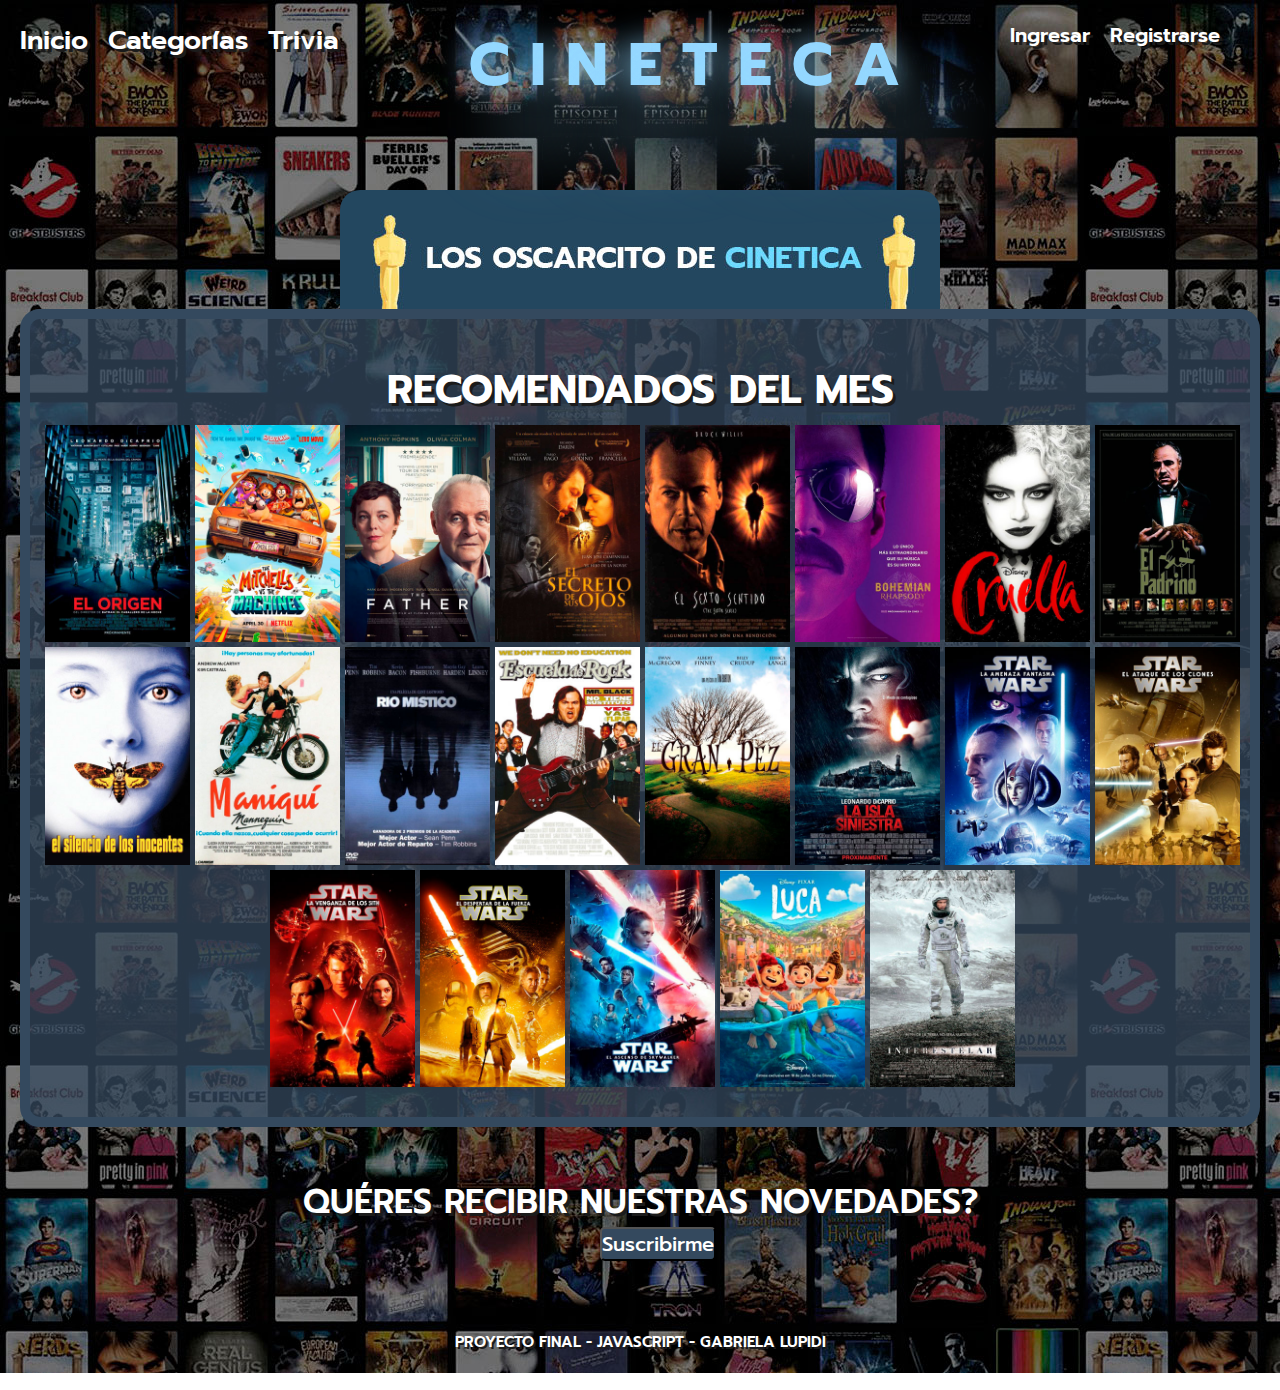
<file: index.html>
<!DOCTYPE html>
<html lang="es">
  <head>
    <meta charset="UTF-8" />
    <meta http-equiv="X-UA-Compatible" content="IE=edge" />
    <meta name="viewport" content="width=device-width, initial-scale=1.0" />

    <link rel="preconnect" href="https://fonts.googleapis.com" />
    <link rel="preconnect" href="https://fonts.gstatic.com" crossorigin />
    <link
      href="https://fonts.googleapis.com/css2?family=Prompt:wght@300;400;500;600;700;800;900&display=swap"
      rel="stylesheet"
    />
    <link rel="stylesheet" href="./assets/css/estilos.css" />

    <style>
      A:link {color: white; text-decoration: none;}
      A:hover {color: white; text-decoration: none;}
      A:visited {color: white; text-decoration: none;}
    </style>

    <title>3ra ENTREGA - GABRIELA LUPIDI</title>
  </head>
  <body background="./multimedia/fondo.jpg">
    <div>
      <!--BARRA DE MENÚ-->
      <nav>
        <ul class="menu">
          <li><a href="./index.html">Inicio</a></li>
          <li><a href="./views/categorias.html">Categorías</a></li>
          <li><a href="./views/trivia.html">Trivia</a></li>
        </ul>
      <!--LOGO DEL MENÚ-->
        <div class="logo">
          <span style="--l: 'C'">C</span>
          <span style="--l: 'I'">I</span>
          <span style="--l: 'N'">N</span>
          <span style="--l: 'E'">E</span>
          <span style="--l: 'T'">T</span>
          <span style="--l: 'E'">E</span>
          <span style="--l: 'C'">C</span>
          <span style="--l: 'A'">A</span>
        </div>
        <ul class="menu2">
          <li><a href="./views/usuarios.html">Ingresar</a></li>
          <li><a href="./views/usuarios.html">Registrarse</a></li>
        </ul>
      </nav>
    </div>
      <!--PROPAGANDA PARA LA VOTACIÓN DE PELÍCULAS-->
    <aside>
      <a href="./views/votacion.html"><img src="./multimedia/anuncio.jpg" alt="anuncio"/></a>
    </aside>
      <!--GALERÍA DE INICIO-->
    <section class="contenedorGeneral">
      <h1 class="tituloIndex">RECOMENDADOS DEL MES</h1>
      <div class="contenedorPeliculas"></div>
    </section>

    <div class="jQuery"></div>

      <!--PIE DE PÁGINA-->
    <footer>PROYECTO FINAL - JAVASCRIPT - GABRIELA LUPIDI</footer>

    <script src="./assets/js/jquery-3.6.0.min.js"></script>
    <script src="./assets/js/jQuery.js"></script>
  </body>
</html>
</file>
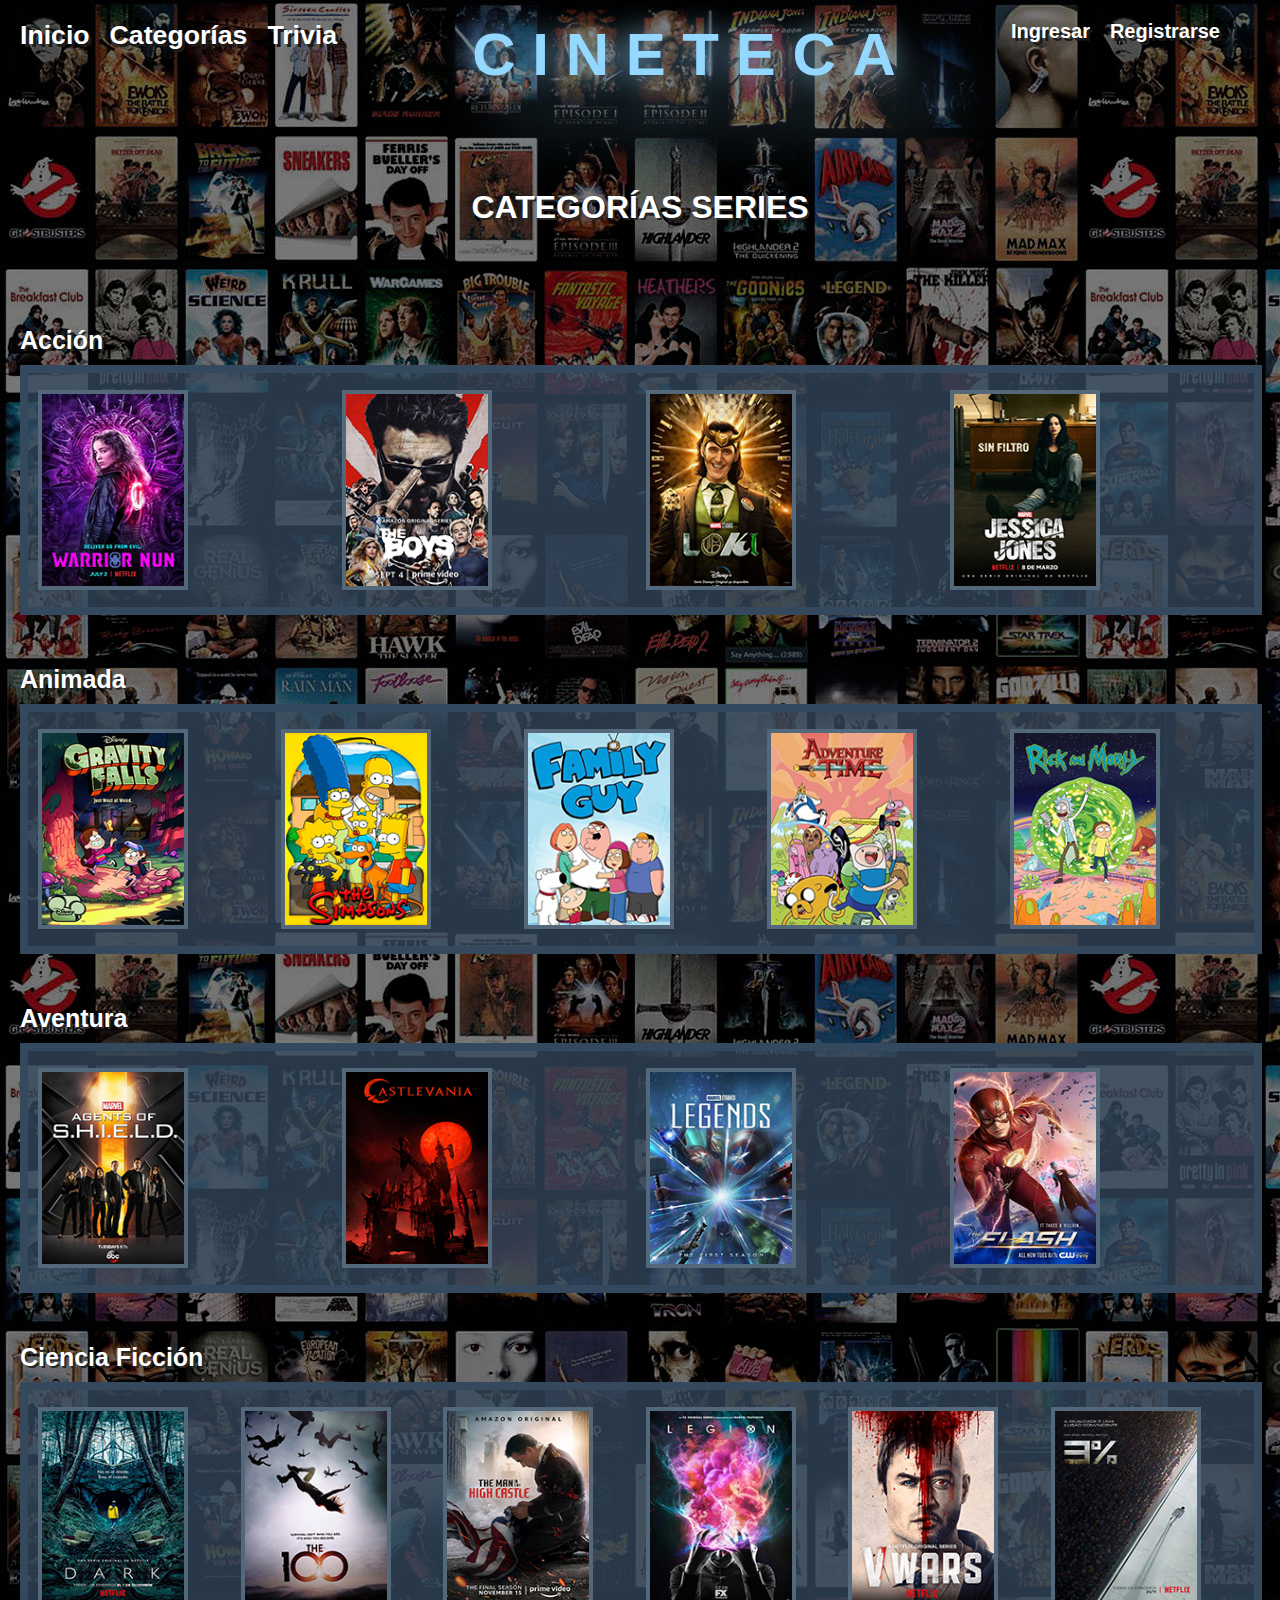
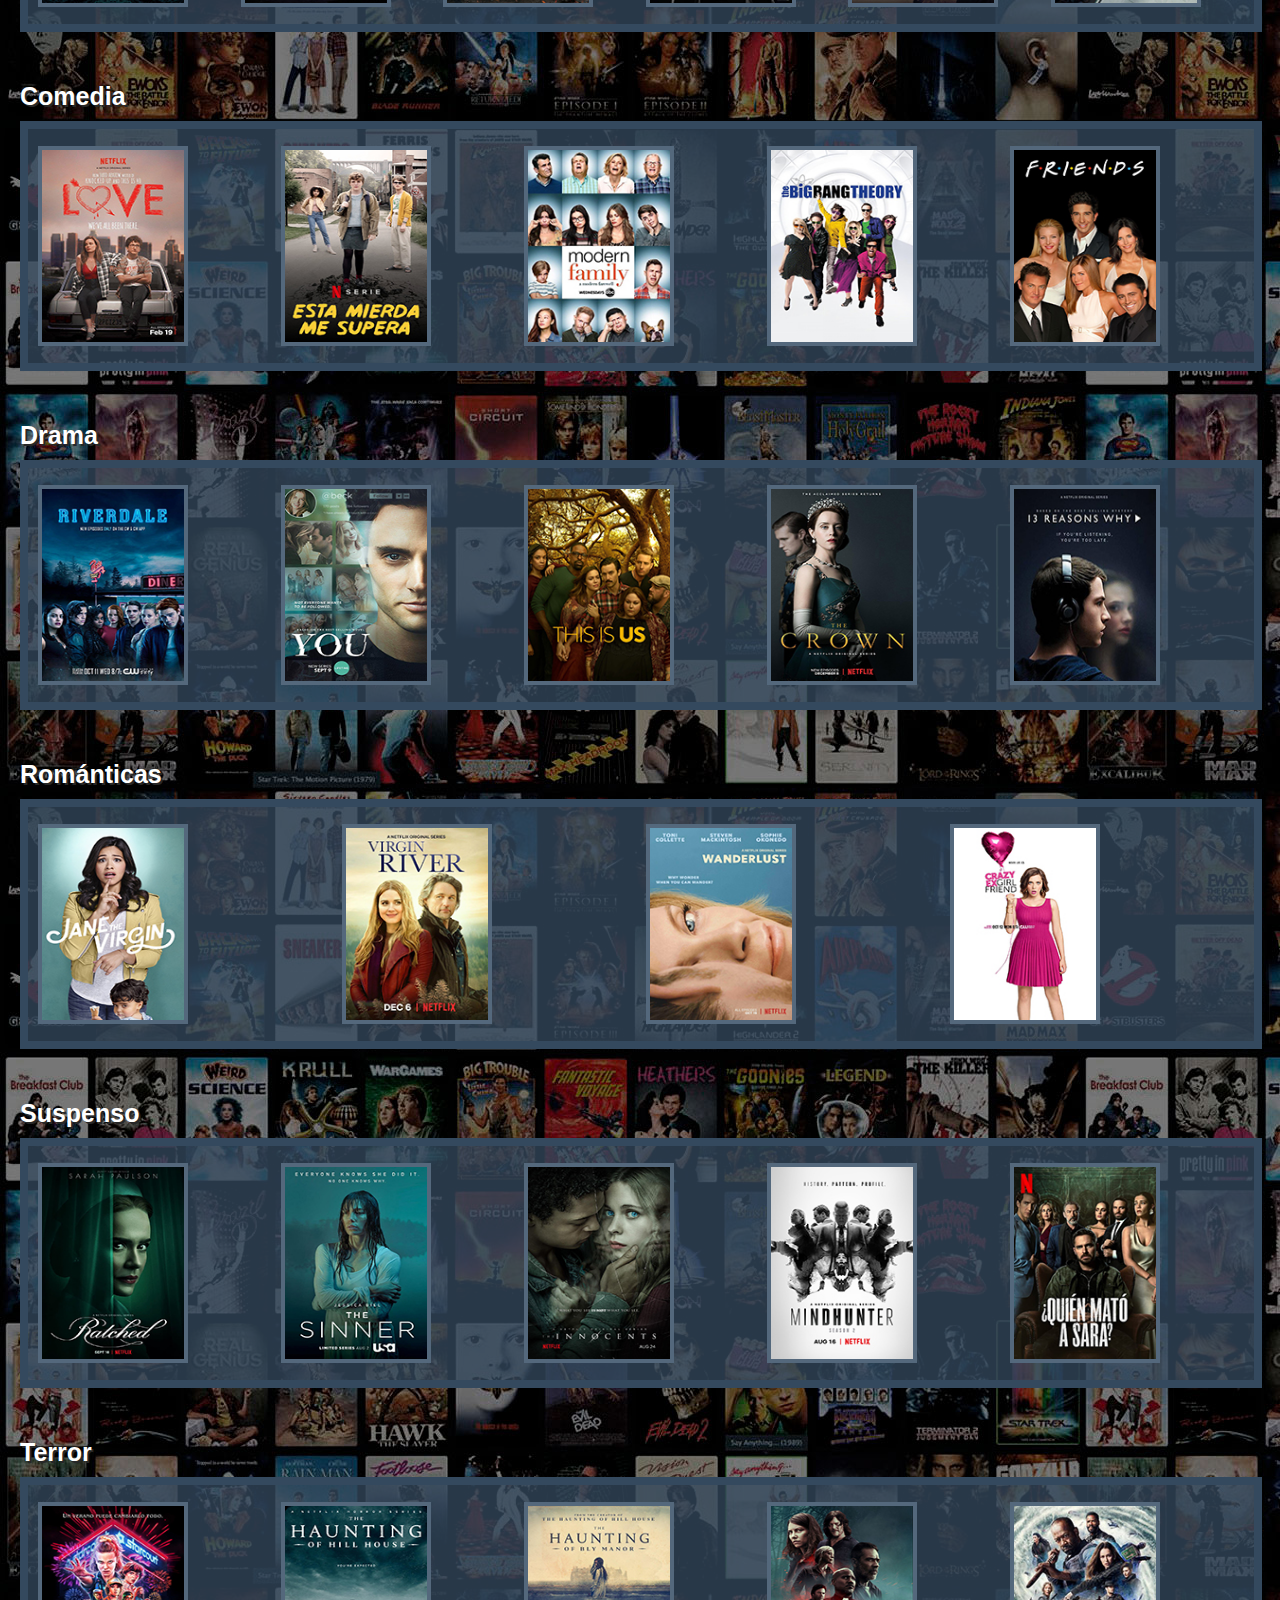
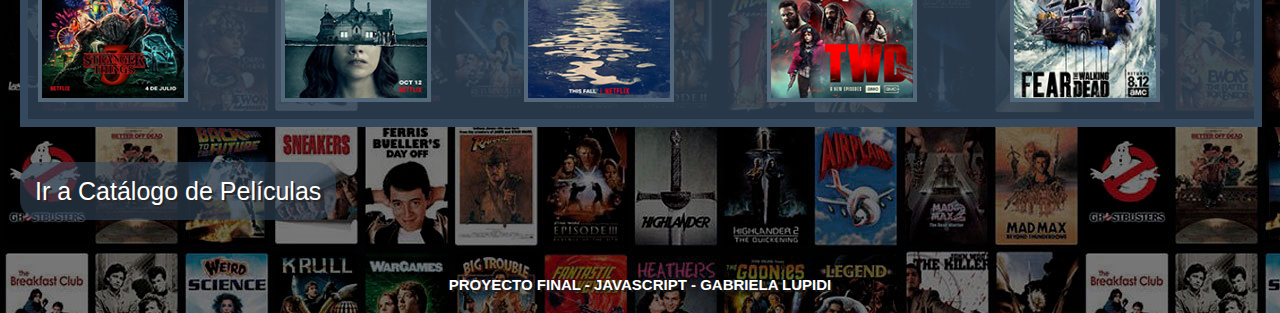
<file: views/catSeries.html>
<!DOCTYPE html>
<html lang="es">
  <head>
    <meta charset="UTF-8" />
    <meta http-equiv="X-UA-Compatible" content="IE=edge" />
    <meta name="viewport" content="width=device-width, initial-scale=1.0" />

    <link rel="preconnect" href="https://fonts.googleapis.com" />
    <link rel="preconnect" href="https://fonts.gstatic.com" crossorigin />
    <link
      href="https://fonts.googleapis.com/css2?family=Prompt:wght@300;400;500;600;700;800;900&display=swap"/>
    <link rel="stylesheet" href="../assets/css/estilos.css" />

    <style>
        A:link {color: white; text-decoration: none;}
        A:hover {color: white; text-decoration: none;}
        A:visited {color: white; text-decoration: none;}
      </style>

    <title>3ra ENTREGA - GABRIELA LUPIDI</title>
  </head>
  <body background="../multimedia/fondo.jpg">
    <div>
      <!--BARRA DE MENÚ-->
      <nav>
        <ul class="menu">
          <li><a href="../index.html">Inicio</a></li>
          <li><a href="../views/categorias.html">Categorías</a></li>
          <li><a href="../views/trivia.html">Trivia</a></li>
        </ul>
        <!--LOGO DEL MENÚ-->
        <div class="logo">
          <span style="--l: 'C'">C</span>
          <span style="--l: 'I'">I</span>
          <span style="--l: 'N'">N</span>
          <span style="--l: 'E'">E</span>
          <span style="--l: 'T'">T</span>
          <span style="--l: 'E'">E</span>
          <span style="--l: 'C'">C</span>
          <span style="--l: 'A'">A</span>
        </div>
        <ul class="menu2">
          <li><a href="../views/usuarios.html">Ingresar</a></li>
          <li><a href="../views/usuarios.html">Registrarse</a></li>
        </ul>
      </nav>
    </div>
      <!--CATEGORÍAS DE SERIES-->
    <h1 class="titulosGeneros">CATEGORÍAS SERIES</h1>

    <section class="categoriasGenero">
      <div class="contenedorGenero">
        <h3 class="textoGenero">Acción</h3>
        <div class="caratulasGenero">
          <img src="../multimedia/series/accion/1.jpg" alt="caratulaSeries" />
          <img src="../multimedia/series/accion/2.jpg" alt="caratulaSeries" />
          <img src="../multimedia/series/accion/3.jpg" alt="caratulaSeries" />
          <img src="../multimedia/series/accion/4.jpg" alt="caratulaSeries" />
        </div>
      </div>
      <div class="contenedorGenero">
        <h3 class="textoGenero">Animada</h3>
        <div class="caratulasGenero">
          <img src="../multimedia/series/animada/1.jpg" alt="caratulaSeries" />
          <img src="../multimedia/series/animada/2.jpg" alt="caratulaSeries" />
          <img src="../multimedia/series/animada/3.jpg" alt="caratulaSeries" />
          <img src="../multimedia/series/animada/4.jpg" alt="caratulaSeries" />
          <img src="../multimedia/series/animada/5.jpg" alt="caratulaSeries" />
        </div>
      </div>
      <div class="contenedorGenero">
        <h3 class="textoGenero">Aventura</h3>
        <div class="caratulasGenero">
          <img src="../multimedia/series/aventura/1.jpg" alt="caratulaSeries" />
          <img src="../multimedia/series/aventura/2.jpg" alt="caratulaSeries" />
          <img src="../multimedia/series/aventura/3.jpg" alt="caratulaSeries" />
          <img src="../multimedia/series/aventura/4.jpg" alt="caratulaSeries" />
        </div>
      </div>
      <div class="contenedorGenero">
        <h3 class="textoGenero">Ciencia Ficción</h3>
        <div class="caratulasGenero">
          <img src="../multimedia/series/cienciaFiccion/1.jpg" alt="caratulaSeries" />
          <img src="../multimedia/series/cienciaFiccion/2.jpg" alt="caratulaSeries" />
          <img src="../multimedia/series/cienciaFiccion/3.jpg" alt="caratulaSeries" />
          <img src="../multimedia/series/cienciaFiccion/4.jpg" alt="caratulaSeries" />
          <img src="../multimedia/series/cienciaFiccion/5.jpg" alt="caratulaSeries" />
          <img src="../multimedia/series/cienciaFiccion/6.jpg" alt="caratulaSeries" />
        </div>
      </div>
      <div class="contenedorGenero">
        <h3 class="textoGenero">Comedia</h3>
        <div class="caratulasGenero">
          <img src="../multimedia/series/comedia/1.jpg" alt="caratulaSeries" />
          <img src="../multimedia/series/comedia/2.jpg" alt="caratulaSeries" />
          <img src="../multimedia/series/comedia/3.jpg" alt="caratulaSeries" />
          <img src="../multimedia/series/comedia/4.jpg" alt="caratulaSeries" />
          <img src="../multimedia/series/comedia/5.jpg" alt="caratulaSeries" />
        </div>
      </div>
      <div class="contenedorGenero">
        <h3 class="textoGenero">Drama</h3>
        <div class="caratulasGenero">
          <img src="../multimedia/series/drama/1.jpg" alt="caratulaSeries" />
          <img src="../multimedia/series/drama/2.jpg" alt="caratulaSeries" />
          <img src="../multimedia/series/drama/3.jpg" alt="caratulaSeries" />
          <img src="../multimedia/series/drama/4.jpg" alt="caratulaSeries" />
          <img src="../multimedia/series/drama/5.jpg" alt="caratulaSeries" />
        </div>
      </div>
      <div class="contenedorGenero">
        <h3 class="textoGenero">Románticas</h3>
        <div class="caratulasGenero">
          <img src="../multimedia/series/romanticas/1.jpg" alt="caratulaSeries" />
          <img src="../multimedia/series/romanticas/2.jpg" alt="caratulaSeries" />
          <img src="../multimedia/series/romanticas/3.jpg" alt="caratulaSeries" />
          <img src="../multimedia/series/romanticas/4.jpg" alt="caratulaSeries" />
        </div>
      </div>
      <div class="contenedorGenero">
        <h3 class="textoGenero">Suspenso</h3>
        <div class="caratulasGenero">
          <img src="../multimedia/series/suspenso/1.jpg" alt="caratulaSeries" />
          <img src="../multimedia/series/suspenso/2.jpg" alt="caratulaSeries" />
          <img src="../multimedia/series/suspenso/3.jpg" alt="caratulaSeries" />
          <img src="../multimedia/series/suspenso/4.jpg" alt="caratulaSeries" />
          <img src="../multimedia/series/suspenso/5.jpg" alt="caratulaSeries" />
        </div>
      </div>
      <div class="contenedorGenero">
        <h3 class="textoGenero">Terror</h3>
        <div class="caratulasGenero">
          <img src="../multimedia/series/terror/1.jpg" alt="caratulaSeries" />
          <img src="../multimedia/series/terror/2.jpg" alt="caratulaSeries" />
          <img src="../multimedia/series/terror/3.jpg" alt="caratulaSeries" />
          <img src="../multimedia/series/terror/4.jpg" alt="caratulaSeries" />
          <img src="../multimedia/series/terror/5.jpg" alt="caratulaSeries" />
        </div>
      </div>
    </section>

    <div class="linkCatalogo">
        <a href="../views/catPelis.html">Ir a Catálogo de Películas</a>
    </div>
      <!--PIE DE PÁGINA-->
    <footer>PROYECTO FINAL - JAVASCRIPT - GABRIELA LUPIDI</footer>
  </body>
</html>
</file>
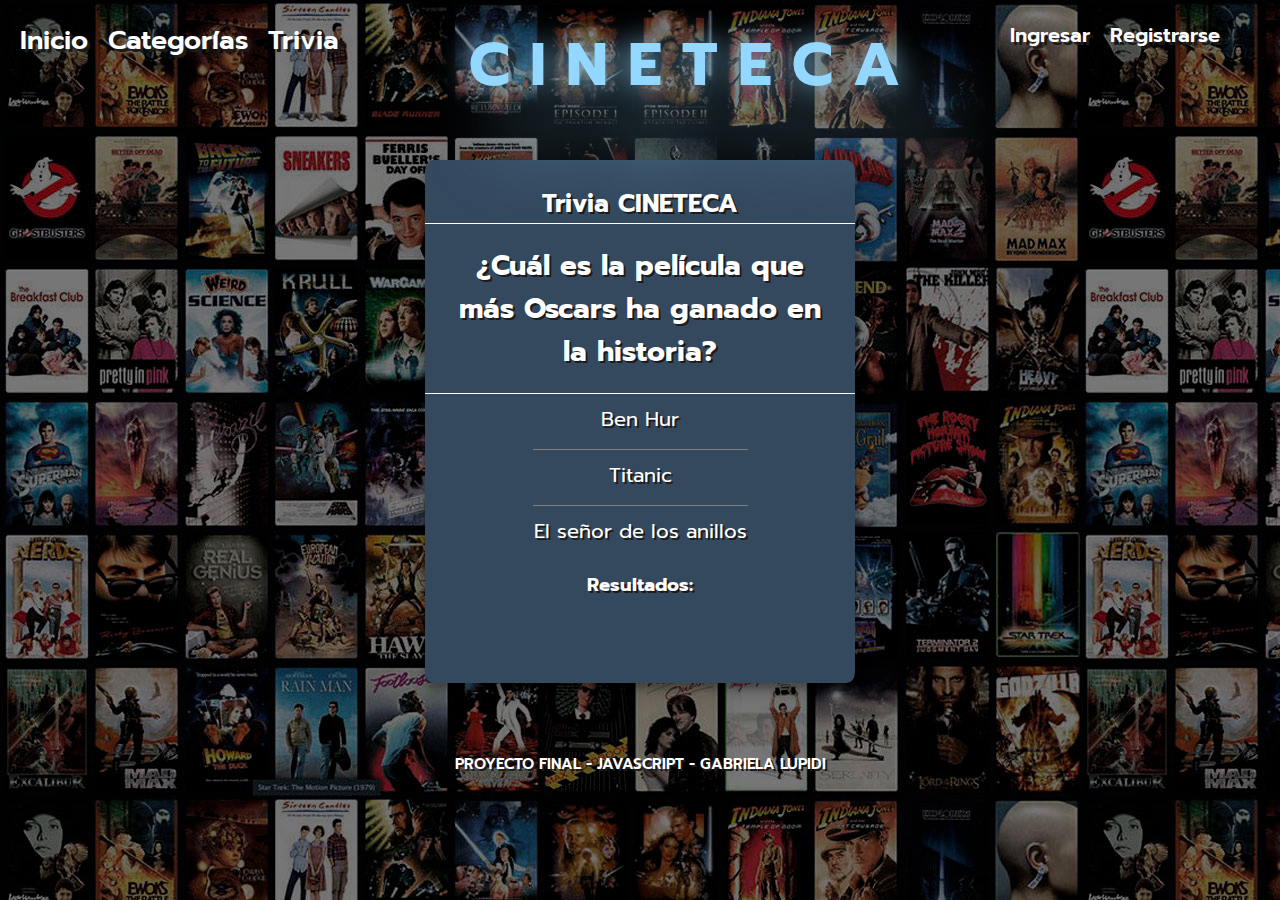
<file: views/trivia.html>
<!DOCTYPE html>
<html lang="es">
  <head>
    <meta charset="UTF-8" />
    <meta http-equiv="X-UA-Compatible" content="IE=edge" />
    <meta name="viewport" content="width=device-width, initial-scale=1.0" />

    <link rel="preconnect" href="https://fonts.googleapis.com" />
    <link rel="preconnect" href="https://fonts.gstatic.com" crossorigin />
    <link
      href="https://fonts.googleapis.com/css2?family=Prompt:wght@300;400;500;600;700;800;900&display=swap"
      rel="stylesheet"
    />
    <link rel="stylesheet" href="../assets/css/estilos.css" />

    <style>
      A:link {color: white; text-decoration: none;}
      A:hover {color: white; text-decoration: none;}
      A:visited {color: white; text-decoration: none;}
    </style>

    <title>3ra ENTREGA - GABRIELA LUPIDI</title>
  </head>
  <body background="../multimedia/fondo.jpg">
    <div>
        <!--BARRA DE MENÚ-->
      <nav>
        <ul class="menu">
          <li><a href="../index.html">Inicio</a></li>
          <li><a href="../views/categorias.html">Categorías</a></li>
          <li><a href="../views/trivia.html">Trivia</a></li>
        </ul>
        <!--LOGO DEL MENÚ-->
        <div class="logo">
          <span style="--l: 'C'">C</span>
          <span style="--l: 'I'">I</span>
          <span style="--l: 'N'">N</span>
          <span style="--l: 'E'">E</span>
          <span style="--l: 'T'">T</span>
          <span style="--l: 'E'">E</span>
          <span style="--l: 'C'">C</span>
          <span style="--l: 'A'">A</span>
        </div>
        <ul class="menu2">
          <li><a href="../views/usuarios.html">Ingresar</a></li>
          <li><a href="../views/usuarios.html">Registrarse</a></li>
        </ul>
      </nav>
    </div>
    <!--TRIVIA-->
    <div class="contenedor">
      <div id="trivia">
        <h1>Trivia CINETECA</h1>

        <p class="pregunta"></p>

        <div class="respuesta"></div>

        <div class="checkRespuesta">
          <h3>Resultados:</h3>
          <div class="chequeo"></div>
        </div>
      </div>
    </div>
    <!--PIE DE PÁGINA-->
    <footer>PROYECTO FINAL - JAVASCRIPT - GABRIELA LUPIDI</footer>

    <script src="../assets/js/trivia.js"></script>
  </body>
</html>
</file>
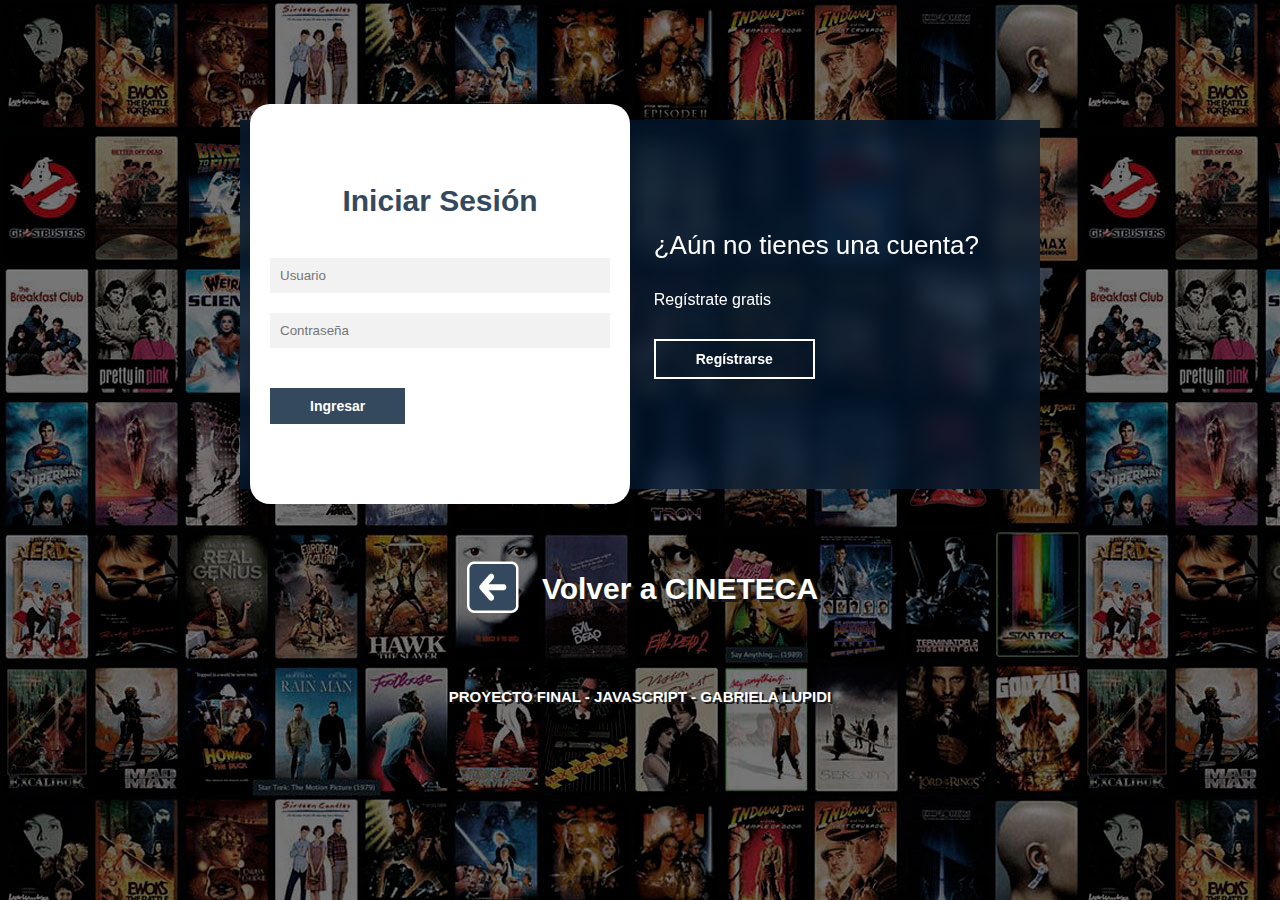
<file: views/usuarios.html>
<!DOCTYPE html>
<html lang="es">
  <head>
    <meta charset="UTF-8" />
    <meta http-equiv="X-UA-Compatible" content="IE=edge" />
    <meta name="viewport" content="width=device-width, initial-scale=1.0" />

    <link rel="preconnect" href="https://fonts.googleapis.com" />
    <link rel="preconnect" href="https://fonts.gstatic.com" crossorigin />
    <link
      href="https://fonts.googleapis.com/css2?family=Prompt:wght@300;400;500;600;700;800;900&display=swap"
      rel="stylesheet"
    />
    <link rel="stylesheet" href="../assets/css/usuarios.css" />

    <style>
        A:link {color: white; text-decoration: none;}
        A:hover {color: white; text-decoration: none;}
        A:visited {color: white; text-decoration: none;}
      </style>

    <title>3ra ENTREGA - GABRIELA LUPIDI</title>
  </head>
  <body background="../multimedia/fondo.jpg">

    <!--Formulario de Sesión-->

    <main>
      <div class="contenedorUsuarios">
        <div class="fondoUsuarios">
          <div class="fondoLogin">
            <h3>¿Ya tienes una cuenta?</h3>
            <p>Inicia sesión para entrar en la página</p>
            <button id="btnIniciar">Iniciar Sesión</button>
          </div>
          <div class="fondoRegistro">
            <h3>¿Aún no tienes una cuenta?</h3>
            <p>Regístrate gratis</p>
            <button id="btnRegistro">Regístrarse</button>
          </div>
        </div>
        <div class="frenteUsuarios">
          <form action="" class="formularioLogin">
            <h2>Iniciar Sesión</h2>
            <input type="text" placeholder="Usuario" id="usuario" />
            <input type="password" placeholder="Contraseña" />
            <button id="btnSesion">Ingresar</button>
          </form>
          <form action="" class="formularioRegistro">
            <h2>Regístrarse</h2>
            <input
              type="text"
              placeholder="Nombre Usuario"
              id="nombreUsuario"
            />
            <input type="text" placeholder="Correo Electrónico" id="email" />
            <input type="password" placeholder="Contraseña" id="contrasenia" />
            <button id="btnEnviar">Registrar</button>
          </form>
        </div>
      </div>
    </main>
    <div class="textoUsuarios">
      <a href="../index.html"
        ><img src="../multimedia/flecha.png" alt="flecha"
      /></a>
      <p>Volver a CINETECA</p>
    </div>

    <!--Pop Up-->

    <div class="popup-wrapper">
      <div class="popup">
          <div class="popup-close">x</div>
          <div class="popup-content">
              <h3 id="popRegistro"></h3>
              <a href="../index.html" target="_blank">Volver a Inicio</a>
          </div>
      </div>
  </div>
    <!--PIE DE PÁGINA-->
    <footer>PROYECTO FINAL - JAVASCRIPT - GABRIELA LUPIDI</footer>

    <script src="../assets/js/usuarios.js"></script>
  </body>
</html>
</file>
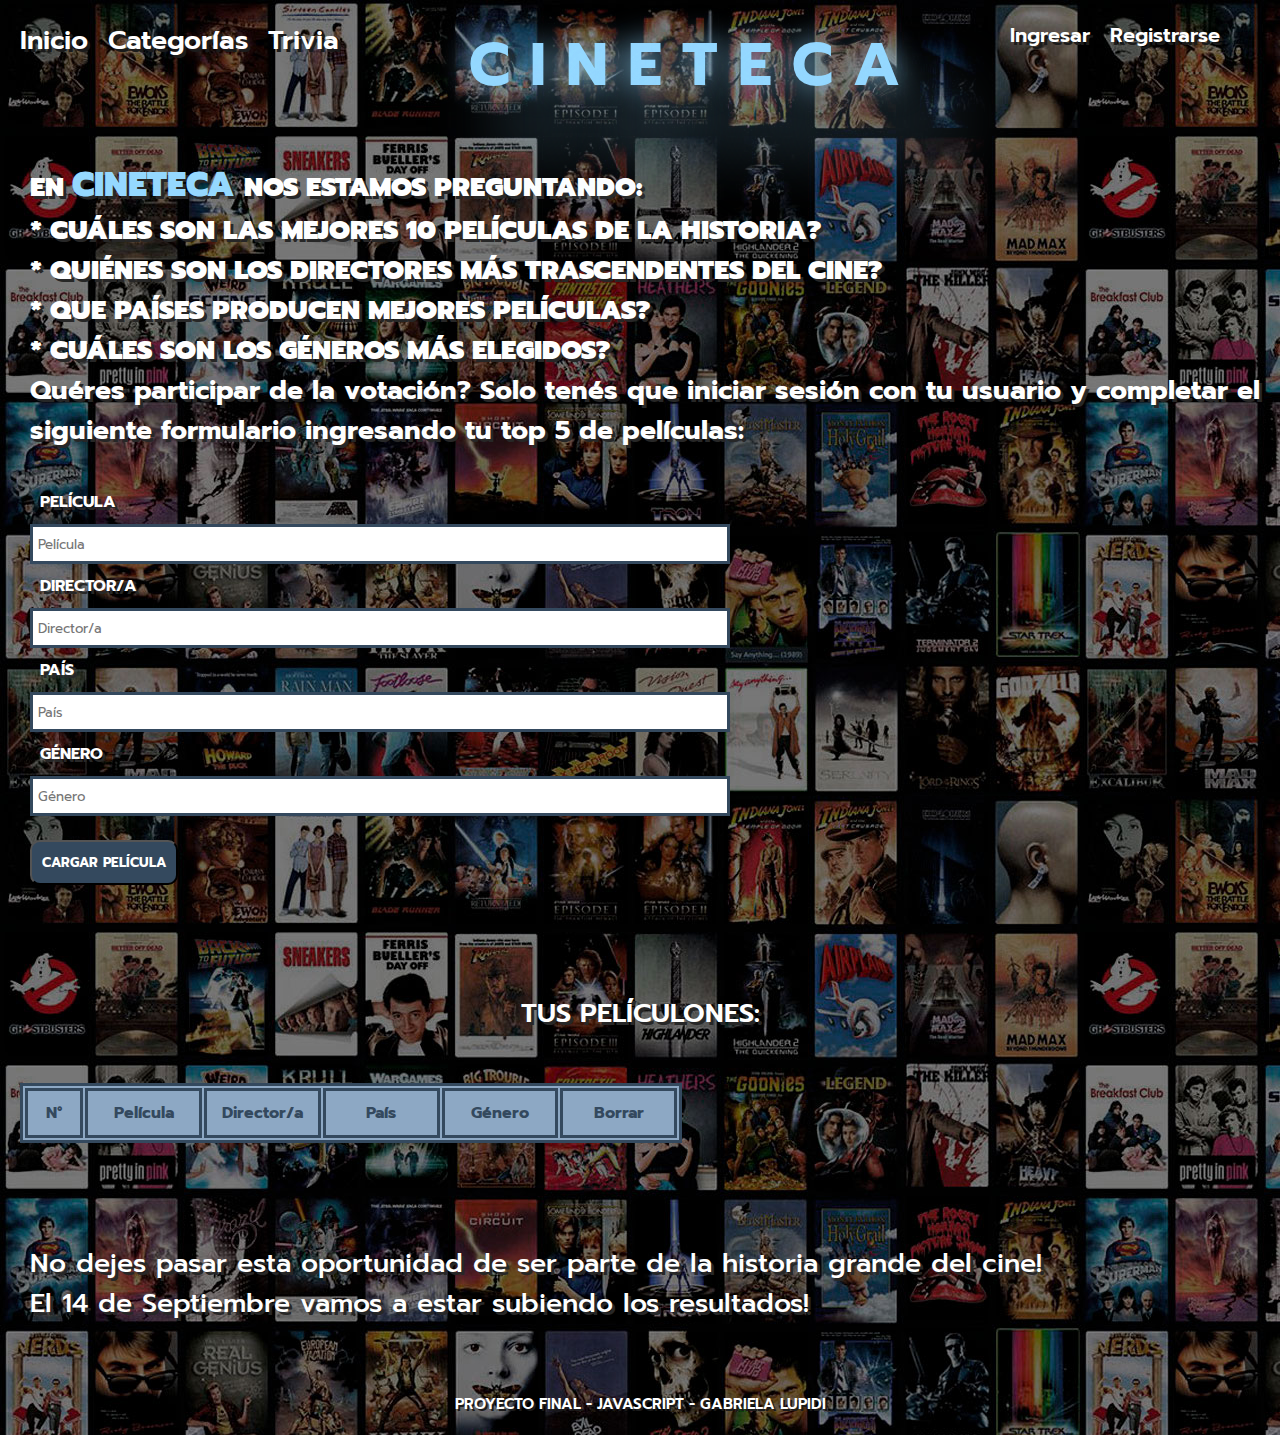
<file: views/votacion.html>
<!DOCTYPE html>
<html lang="es">
  <head>
    <meta charset="UTF-8" />
    <meta http-equiv="X-UA-Compatible" content="IE=edge" />
    <meta name="viewport" content="width=device-width, initial-scale=1.0" />

    <link rel="preconnect" href="https://fonts.googleapis.com" />
    <link rel="preconnect" href="https://fonts.gstatic.com" crossorigin />
    <link
      href="https://fonts.googleapis.com/css2?family=Prompt:wght@300;400;500;600;700;800;900&display=swap"
      rel="stylesheet"
    />
    <link rel="stylesheet" href="../assets/css/estilos.css" />

    <style>
      A:link {color: white; text-decoration: none;}
      A:hover {color: white; text-decoration: none;}
      A:visited {color: white; text-decoration: none;}
    </style>

    <title>3ra ENTREGA - GABRIELA LUPIDI</title>
  </head>
  <body background="../multimedia/fondo.jpg">
    <div>
      <!--BARRA DE MENÚ-->
      <nav>
        <ul class="menu">
          <li><a href="../index.html">Inicio</a></li>
          <li><a href="../views/categorias.html">Categorías</a></li>
          <li><a href="../views/trivia.html">Trivia</a></li>
        </ul>
        <!--LOGO DEL MENÚ-->
        <div class="logo">
          <span style="--l: 'C'">C</span>
          <span style="--l: 'I'">I</span>
          <span style="--l: 'N'">N</span>
          <span style="--l: 'E'">E</span>
          <span style="--l: 'T'">T</span>
          <span style="--l: 'E'">E</span>
          <span style="--l: 'C'">C</span>
          <span style="--l: 'A'">A</span>
        </div>
        <ul class="menu2">
          <li><a href="../views/usuarios.html">Ingresar</a></li>
          <li><a href="../views/usuarios.html">Registrarse</a></li>
        </ul>
      </nav>
    </div>
      <!--VOTACIÓN DE PELÍCULAS-->
    <section>
      <div>
        <div>
          <h2 class="textoPrincipal">
            <strong
              >EN <span> CINETECA </span> NOS ESTAMOS PREGUNTANDO: <br />*
              CUÁLES SON LAS MEJORES 10 PELÍCULAS DE LA HISTORIA? <br />*
              QUIÉNES SON LOS DIRECTORES MÁS TRASCENDENTES DEL CINE? <br />* QUE
              PAÍSES PRODUCEN MEJORES PELÍCULAS? <br />* CUÁLES SON LOS GÉNEROS
              MÁS ELEGIDOS?</strong
            >
            <br />Quéres participar de la votación? Solo tenés que iniciar
            sesión con tu usuario y completar el siguiente formulario ingresando
            tu top 5 de películas:
          </h2>
          <form action="" autocomplete="off" class="formEstilo">
            <div class="estiloFormulario">
              <label for="pelicula" class="categoríasForm">PELÍCULA</label>
              <input
                type="text"
                name="pelicula"
                id="pelicula"
                placeholder="Película"
                class="tamanioInput"
              />
            </div>
            <div class="estiloFormulario">
              <label for="director" class="categoríasForm">DIRECTOR/A</label>
              <input
                type="text"
                name="director"
                id="director"
                placeholder="Director/a"
                class="tamanioInput"
              />
            </div>
            <div class="estiloFormulario">
              <label for="pais" class="categoríasForm">PAÍS</label>
              <input
                type="text"
                name="pais"
                id="pais"
                placeholder="País"
                class="tamanioInput"
              />
            </div>
            <div class="estiloFormulario">
              <label for="genero" class="categoríasForm">GÉNERO</label>
              <input
                type="text"
                name="genero"
                id="genero"
                placeholder="Género"
                class="tamanioInput"
              />
            </div>
            <br />
            <button id="cargar" class="btnCargar">CARGAR PELÍCULA</button>
          </form>
        </div>
        <br />
        <div>
          <br />
          <h2 class="tituloSecundario">TUS PELÍCULONES:</h2>
          <table id="tablaPeliculas" class="tablaPeliculas">
            <tr>
              <th class="col-1">N°</th>
              <th class="col-2">Película</th>
              <th class="col-2">Director/a</th>
              <th class="col-2">País</th>
              <th class="col-2">Género</th>
              <th class="col-2">Borrar</th>
            </tr>
          </table>
        </div>
        <p class="parrafoFinal">
          No dejes pasar esta oportunidad de ser parte de la historia grande del
          cine! <br />
          El 14 de Septiembre vamos a estar subiendo los resultados!
        </p>
      </div>
    </section>
    <!--PIE DE PÁGINA-->
    <footer>PROYECTO FINAL - JAVASCRIPT - GABRIELA LUPIDI</footer>

    <script src="../assets/js/votacion.js"></script>
  </body>
</html>
</file>
<file: assets/css/estilos.css>
/*-------------------------------------------------CSS GENERICO------------------------------------------------------------*/

* {
    margin: 0;
    padding: 0;
    box-sizing: border-box;
    text-decoration: none;
    font-family: 'Prompt', sans-serif;
    }

body {
    color: white;
    list-style: none;
    list-style-type: none;
    
}

/*Menú*/


nav {
    display: flex;
    flex-flow: row wrap;
    margin-top: 20px;
    justify-content: space-between;
}

.menu {
    list-style: none;
    display: flex;
    flex-flow: row wrap;
    margin-left: 20px;
}

.menu li a {
    margin-top: 20px;
    padding-right: 20px;
    text-shadow: rgb(27, 27, 27) 3px 3px;
    font-size: 20pt;
    font-weight: 600;
}

.menu2 {
    list-style: none;
    display: flex;
    flex-flow: row wrap;
    margin-right: 40px;
}

.menu2 li a {
    margin-top: 20px;
    padding-right: 20px;
    text-shadow: rgb(27, 27, 27) 3px 3px;
    font-size: 15pt;
    font-weight: 600;
}

.logo {
    font-size: 60px;
    font-weight: bold;
    position: relative;
    transition: all 300ms ease-in-out;
    filter: contrast(100%);
    border-radius: 20px;
    padding: 0 15px 0 15px;
    
}

.logo span::before {
    content: var(--l);
    position: absolute;
    filter: blur(15px);
}

.logo span::after {
    content: var(--l);
    position: absolute;
    filter: blur(40px);
    top: 60%;
}

.logo span:nth-child(1) {
    color: rgb(149, 216, 255);
}
.logo span:nth-child(2) {
    color: rgb(149, 216, 255);
}
.logo span:nth-child(3) {
    color: rgb(149, 216, 255);
}
.logo span:nth-child(4) {
    color: rgb(149, 216, 255);
}
.logo span:nth-child(5) {
    color: rgb(149, 216, 255);
}
.logo span:nth-child(6) {
    color: rgb(149, 216, 255);
}
.logo span:nth-child(7) {
    color: rgb(149, 216, 255);
}
.logo span:nth-child(8) {
    color: rgb(149, 216, 255);
}

aside {
    display: flex;
    flex-direction: row;
    justify-content: center;
}

aside a img {
    display: flex;
    margin: 80px 0 80px 0;
    border-radius: 20px;
}

footer {
    text-shadow: rgb(27, 27, 27) 2px 2px;
    margin-top: 70px;
    margin-bottom: 20px;
    text-align: center;
    font-size: 15px;
    font-weight: 600;
}

/*------------------------------------------------GALERIA INDEX---------------------------------------------------------------*/

.contenedorGeneral {
    display: flex;
    flex-flow: row wrap;
    margin: 0 20px 50px 20px;
    justify-content: center;
    background-color: #34495ebe;
    border: #34495E solid 10px;
    border-radius: 20px;
    padding: 30px 0 30px 0;
}

.tituloIndex {
    font-size: 30pt;
    text-shadow: rgb(27, 27, 27) 3px 3px;
    text-align: center;
    margin-top: 10px;
}

.contenedorPeliculas {
    display: flex;
    flex-flow: row wrap;
    justify-content: center;
}

.caratulas img {
    display: flex;
    width: 150px;
    height: auto;
    padding-top: 5px;
    padding-left: 5px;
}

#parrafoRegistro {
    text-align: center;
    font-size: 25pt;
    font-weight: 600;
    text-shadow: rgb(27, 27, 27) 3px 3px;
}

#btnRegistro {
    color: white;
    background-color: #34495E;
    border-radius: 5px;
    font-size: 15pt;
    font-weight: 500;
    margin-left: 600px;
}

#confirmarRegistro {
    font-size: 20pt;
    font-weight: 500;
    margin-left: 550px;
    margin-bottom: 100px;
    text-shadow: rgb(27, 27, 27) 3px 3px;
}


/*-----------------------------------------------CSS TRIVIA------------------------------------------------------------------- */



.contenedor {
	width: 430px;
	margin: 50px auto;
	height: 100%;
	padding-top: 0px;
  }
  
  #trivia {
	background-color: #34495E;
	padding-bottom: 60px;
	width: 100%;
	border-radius: 2%;
	color: #fff;
	text-align: center;
    text-shadow: rgb(27, 27, 27) 2px 2px;
	box-shadow: 0 10px 20px rgba(0,0,0,0.19), 0 6px 6px rgba(0,0,0,0.23);
  }
  
  #trivia > h1 {
	text-align: center;
	padding-top: 25px;
	font-size: 25px;
    text-shadow: rgb(27, 27, 27) 2px 2px;
  }
  
  .pregunta {
	font-size: 28px;
	font-weight: 700;
	border-top: 1px solid #FFFFFF;
	border-bottom: 1px solid #FFFFFF;
	padding: 20px;
    text-shadow: rgb(27, 27, 27) 2px 2px;
  }
  
  .respuesta div {
	padding: 10px 0 0 0;
	font-size: 20px;
  }
  
  .respuesta div:hover {
	cursor: pointer;
	color: #68a7f0;
  }
  
  .respuesta {
	padding: 0px 0 10px 0px;
    text-shadow: rgb(27, 27, 27) 2px 2px;
  }
  
  .respuesta div {
	width: 50%;
	margin: 0 auto;
	padding-bottom: 15px;
	border-top: 1px solid grey;
  }
  
  .respuesta div:first-child {
	border: none;
  }
  
  .chequeo {
	display: inline-block;
	width: 200px;
	margin: 0 auto;
  }
  
  .correcta, .falsa {
	background-color: #109D59;
	width: 60px;
	height: 30px;
	line-height: 30px;
	padding-left: 4px;
	float: left;
	margin-left: 2px;
	margin-top: 2px;
  }
  
  .falsa {
	background-color: #DC4437;
  }


  /*-----------------------------------------------CSS VOTACIÓN-----------------------------------------------------------*/

.estiloFormulario {
    display: flex;
    flex-flow: column wrap;
}

.col-1 {
    flex: 0 0 auto;
    width: 8.3333333333%;
  }

.col-2 {
  flex: 0 0 auto;
  width: 16.6666666667%;
}

.textoPrincipal{
    color: white;
    text-shadow: rgb(39, 39, 39) 3px 3px;
    font-size: 20pt;
    margin: 50px 0 30px 30px;
}

.textoPrincipal span {
    font-size: 25pt;
    color: rgb(149, 216, 255);
}

.formEstilo {
    margin: 30px;
    font-weight: bold;
}

.categoríasForm {
    color: white;
    text-shadow: rgb(39, 39, 39) 3px 3px;
    margin: 10px;
}

.tamanioInput{
    border: #34495E solid 3px;
    width: 700px;
    height: 40px;
    padding-left: 5px;
    outline: none;
}

.btnCargar {
    padding: 10px;
    border-radius: 10px;
    color: white;
    font-weight: bold;
    background-color: #34495E;
    outline: none;
}

.tituloSecundario {
    color: white;
    text-shadow: rgb(39, 39, 39) 3px 3px;
    font-size: 20pt;
    font-weight: 600;
    margin: 30px;
    text-align: center;
}

.tablaPeliculas {
    border: #34495E solid 3px;
    background-color: #8da8c4;
    margin: 50px 0 100px 20px;
    text-align: center;
}

.tablaPeliculas tr th {
    border: #34495E solid 3px;
    padding: 10px;
    color: #34495E;
}

.respuestas {
    color: rgb(48, 48, 48);
}

.botonBorrar {
    border-radius: 15px;
    color: white;
    background-color: #34495E;
    padding: 5px;
}

.parrafoFinal {
    color: white;
    text-shadow: rgb(39, 39, 39) 3px 3px;
    font-size: 20pt;
    font-weight: 500;
    margin-left: 30px;
    margin-bottom: 40px;
}


/*-------------------------------------------CSS CATEGORIAS-----------------------------------------------*/

.listaCategorias {
    text-align: center;
    width: 400px;
    height: auto;
    padding: 20px;
    margin: 100px 0 100px 470px;
    color: white;
    justify-content: center;
    background-color: #34495ebe;
    border: #34495E solid 10px;
    border-radius: 20px;
}

.listaCategorias a {
    display: flex;
    flex-direction: column;
    padding: 10px 0 15px 0;
    font-size: 17px;
    font-weight: 500;
    text-shadow: rgb(39, 39, 39) 3px 3px;
    width: 150px;
    margin-left: 100px;
}

.btnCategoriaPelis {
    font-size: 15pt;
    font-weight: 500;
    margin: 30px;
    padding: 10px;
    border-radius: 8px;
    color: white;
    background-color: #54687c;
    text-shadow: rgb(39, 39, 39) 2px 2px;
}

.btnCategoriaSeries {
    font-size: 15pt;
    font-weight: 500;
    margin: 30px;
    padding: 10px;
    border-radius: 8px;
    color: white;
    background-color: #54687c;
    text-shadow: rgb(39, 39, 39) 2px 2px;
}


/*--------------------------------------------CATEGORÍAS GÉNERO-----------------------------------------------------------------*/

.titulosGeneros {
    margin: 100px 0 50px 0;
    text-align: center;
    text-shadow: rgb(39, 39, 39) 2px 2px;
}

.categoriasGenero {
    display: flex;
    flex-flow: column wrap;
}

.contenedorGenero {
    display: flex;
    flex-flow: column wrap;
    align-content: flex-start;
}

.textoGenero {
    font-size: 25px;
    text-shadow: rgb(39, 39, 39) 2px 2px;
    margin: 50px 0 10px 20px;
}

.caratulasGenero {
    display: flex;
    flex-flow: column wrap;
    justify-content: center;
    align-items: flex-start;
    margin-left: 20px;
    padding-left: 10px;
    border: #34495E solid 8px;
    background-color: #34495ec4;
    width: 97%;
    height: 250px;
}

.caratulasGenero img {
    width: 150px;
    height: 200px;
    border: #54687c solid 4px;
}

.linkCatalogo {
    font-size: 25px;
    text-shadow: rgb(39, 39, 39) 2px 2px;
    margin: 50px 0 10px 20px;
}

.linkCatalogo a {
    background: #34495e96;
    padding: 15px;
    border-radius: 20px;
}


/*-----------------------------------------MEDIA QUERIES---------------------------------------------------*/
/*CSS GENERICO*/

@media (max-width: 600px) {
    nav {
        justify-content: center;
    }

    .menu {
        justify-content: center;
        margin-top: 10px;
        margin-bottom: 10px;
    }
    
    .menu li a {
        font-size: 18pt;
        font-weight: 500;
    }
    
    .menu2 {
        justify-content: center;
        margin-top: 10px;
        margin-left: 60px;
    }
    
    .menu2 li a {
        font-size: 15pt;
        font-weight: 500;
    }
    
    .logo {
        font-size: 40px; 
    }

    aside a img {
        display: flex;
        width: 340px;
        height: auto;
        border-radius: 10px;
    }

    footer {
        font-size: 13px;
        font-weight: 500;
    }

/*GALERIA INDEX*/

    .contenedorGeneral {
        margin: 0 5px 0 10px;
    }

    .tituloIndex {
        font-size: 18pt;
        margin-bottom: 10px;
    }

    #parrafoRegistro {
        margin: 25px 10px 0 10px;
        font-size: 20pt;
        
    }
    
    #btnRegistro {
        padding: 5px;
        margin: 20px 0 0 125px;
    }
    
    #confirmarRegistro {
        font-size: 15pt;
        font-weight: 500;
        margin: 20px 0 20px 100px;
        
    }

/*CSS TRIVIA*/

    .contenedor {
        width: 300px;
    }
    
    #trivia {
        background-color: #34495E;
        padding-bottom: 60px;
        width: 100%;
        border-radius: 2%;
        color: #fff;
        text-align: center;
        text-shadow: rgb(27, 27, 27) 2px 2px;
        box-shadow: 0 10px 20px rgba(0,0,0,0.19), 0 6px 6px rgba(0,0,0,0.23);
    }
    
    #trivia > h1 {
        margin-bottom: 20px;
        font-size: 25px;
    }
    
    .pregunta {
        font-size: 20px;
        font-weight: 600;
    }
    
    .respuesta div {
        padding: 10px 0 0 0;
        font-size: 20px;
    }
    
    .respuesta {
        padding: 0px 0 10px 0px;
    }
    
    .respuesta div {
        padding-bottom: 15px;
        border-top: 2px solid grey;
    }


/*CSS VOTACIÓN*/

    .textoPrincipal{
        font-size: 18px;
        margin: 50px 10px 30px 10px;
    }

    .textoPrincipal span {
        font-size: 20pt;
    }

    .formEstilo {
        margin: 10px;
    }

    .categoríasForm {
        font-size: 10pt;
        font-weight: 600;
        text-shadow: rgb(39, 39, 39) 2px 2px;
        margin: 5px;
    }

    .tamanioInput{
        width: 340px;
    }

    .btnCargar {
        font-size: 8pt;
        font-weight: 600;
    }

    .tituloSecundario {
        font-size: 17pt;
        font-weight: 600;
    }

    .tablaPeliculas {
        width: 300px;
        height: auto;
        border: #34495E solid 3px;
        background-color: #8da8c4;
        margin: 50px 0 100px 5px;
        text-align: center;
    }

    .tablaPeliculas tr th {
        font-size: 10pt;
        border: #34495E solid 3px;
        padding: 4px;
        color: #34495E;
    }

    .col-1 {
        flex: 0 0 auto;
        width: 8.3333333333%;
    }

    .col-2 {
    flex: 0 0 auto;
    width: 16.6666666667%;
    }

    .respuestas {
        color: rgb(48, 48, 48);
    }

    .botonBorrar {
        font-size: 8pt;
        border-radius: 8px;
    }

    .parrafoFinal {
        color: white;
        text-shadow: rgb(39, 39, 39) 3px 3px;
        font-size: 13pt;
        font-weight: 500;
        margin-left: 10px;
        margin-bottom: 40px;
    }

/*CSS CATEGORIAS*/

    .listaCategorias {
        width: 250px;
        height: auto;
        padding: 1px;
        margin: 30px 10px 0 60px;
    }

    .listaCategorias a {
        font-size: 15px;
        margin-left: 40px;
    }

    .btnCategoriaPelis {
        font-size: 12pt;
        margin: 15px;
        padding: 10px;

    }
    
    .btnCategoriaSeries {
        font-size: 12pt;
        margin: 15px;
        padding: 10px;
    }

/*CATEGORÍAS GÉNERO*/

    .titulosGeneros {
        font-size: 20pt;
    }

    .textoGenero {
        font-size: 15pt;
    }
    
    .caratulasGenero {
        display: flex;
        flex-flow: row wrap;
        justify-content: flex-start;
        border: #34495E solid 6px;
        padding: 5px;
        width: 90%;
        height: auto;
    }
    
    .caratulasGenero img {
        width: 100px;
        height: 150px;
        border: #54687c solid 2px;
    }
    
    .linkCatalogo {
        font-size: 20px;
        margin: 50px 0 10px 70px;
    }
    

}
</file>
<file: assets/css/usuarios.css>
* {
margin: 0;
padding: 0;
box-sizing: border-box;
text-decoration: none;
font-family: sans-serif;
}


main {
    width: 100%;
    padding: 20px;
    margin: auto;
    margin-top: 100px;
}

.contenedorUsuarios {
    width: 100%;
    max-width: 800px;
    margin: auto;
    position: relative;
}

.fondoUsuarios {
    width: 100%;
    padding: 10px 20px;
    display: flex;
    justify-content: center;
    backdrop-filter: blur(10px);
    background-color: #031a33b2;
}

.fondoUsuarios div {
    margin: 100px 40px;
    color: white;
    transition: all 500ms;
}

.fondoUsuarios div p,
.fondoUsuarios div button {
    margin-top: 30px;
}

.fondoUsuarios div h3 {
    font-weight: 400;
    font-size: 26px;
}

.fondoUsuarios button{
    padding: 10px 40px;
    border: 2px solid white;
    background: transparent;
    font-size: 14px;
    font-weight: 600;
    cursor: pointer;
    color: white;
    outline: none;
    transition: all 300ms;
}

.fondoUsuarios button:hover{
    background: white;
    color: #34495E;
}

/*Formularios*/
.frenteUsuarios {
    display: flex;
    align-items: center;
    width: 100%;
    max-width: 380px;
    position: relative;
    top: -185px;
    left: 10px;
    transition: left 500ms cubic-bezier(0.175, 0.885, 0.320, 1.275);
    margin-bottom: 50px;
}

.frenteUsuarios form{
    width: 100%;
    padding: 80px 20px;
    background: white;
    position: absolute;
    border-radius: 20px;
}

.frenteUsuarios form h2 {
    font-size: 30px;
    text-align: center;
    margin-bottom: 20px;
    color: #34495E;
}

.frenteUsuarios form input {
    width: 100%;
    margin-top: 20px;
    padding: 10px;
    border: none;
    background: #f2f2f2;
    outline: none;
}

.frenteUsuarios form button {
    padding: 10px 40px;
    margin-top: 40px;
    border: none;
    font-size: 14px;
    font-weight: 600;
    background: #34495E;
    color: white;
    cursor: pointer;
    outline: none;
}

.formularioLogin {
    opacity: 1;
    display: block;
}

.formularioRegistro {
    display: none;
}


/*Regresar a inicio*/

.textoUsuarios {
    display: flex;
    justify-content: center;
    align-items: center; 
    margin-bottom: 30px;
}

.textoUsuarios p {
    color: white;
    text-shadow: rgb(27, 27, 27) 3px 3px;
    margin-left: 20px;
    font-size: 30px;
    font-weight: 600;
}

footer {
    color: white;
    text-shadow: rgb(27, 27, 27) 2px 2px;
    margin-top: 70px;
    margin-bottom: 20px;
    text-align: center;
    font-size: 15px;
    font-weight: 600;
}

/*Pop Up*/

.popup-wrapper {
    display: none;
    background: rgba(0, 0, 0, 0.5);
    position: fixed;
    top: 0;
    left: 0;
    width: 100%;
    height: 100%;
}
 
.popup {
    font-family: sans-serif;
    text-align: center;
    width: 100%;
    max-width: 300px;
    background: white;
    margin: 10% auto;
    padding: 20px;
    position: relative;
}
 
.popup a {
    background: #34495E;
    color: white;
    text-decoration: none;
    padding: 6px 10px;
    margin: 30px auto;
    display: block;
    width: 50%;
}
 
.popup a:hover {
    background: #4f6e8d;
    transition: all 0.2s;
}
 
.popup-close {
    position: absolute;
    top: 5px;
    right: 15px;
    cursor: pointer;
    font-size: 1.5rem;
}

@media screen and (max-width: 850px){

    main{
        margin-top: 50px;
    }

    .fondoUsuarios{
        max-width: 350px;
        height: 300px;
        flex-direction: column;
        margin: auto;
    }

    .fondoUsuarios div{
        margin: 0px;
        position: absolute;
    }


    /*Formularios*/

    .frenteUsuarios{
        top: -10px;
        left: -5px;
        margin: auto;
    }

    .frenteUsuarios form{
        position: relative;
    }

    .textoUsuarios a img{
        width: 40px;
        height: 40px;
    }

    .textoUsuarios p {
        margin-left: 20px;
        font-size: 20px;
        font-weight: 600;
    }
}
</file>
